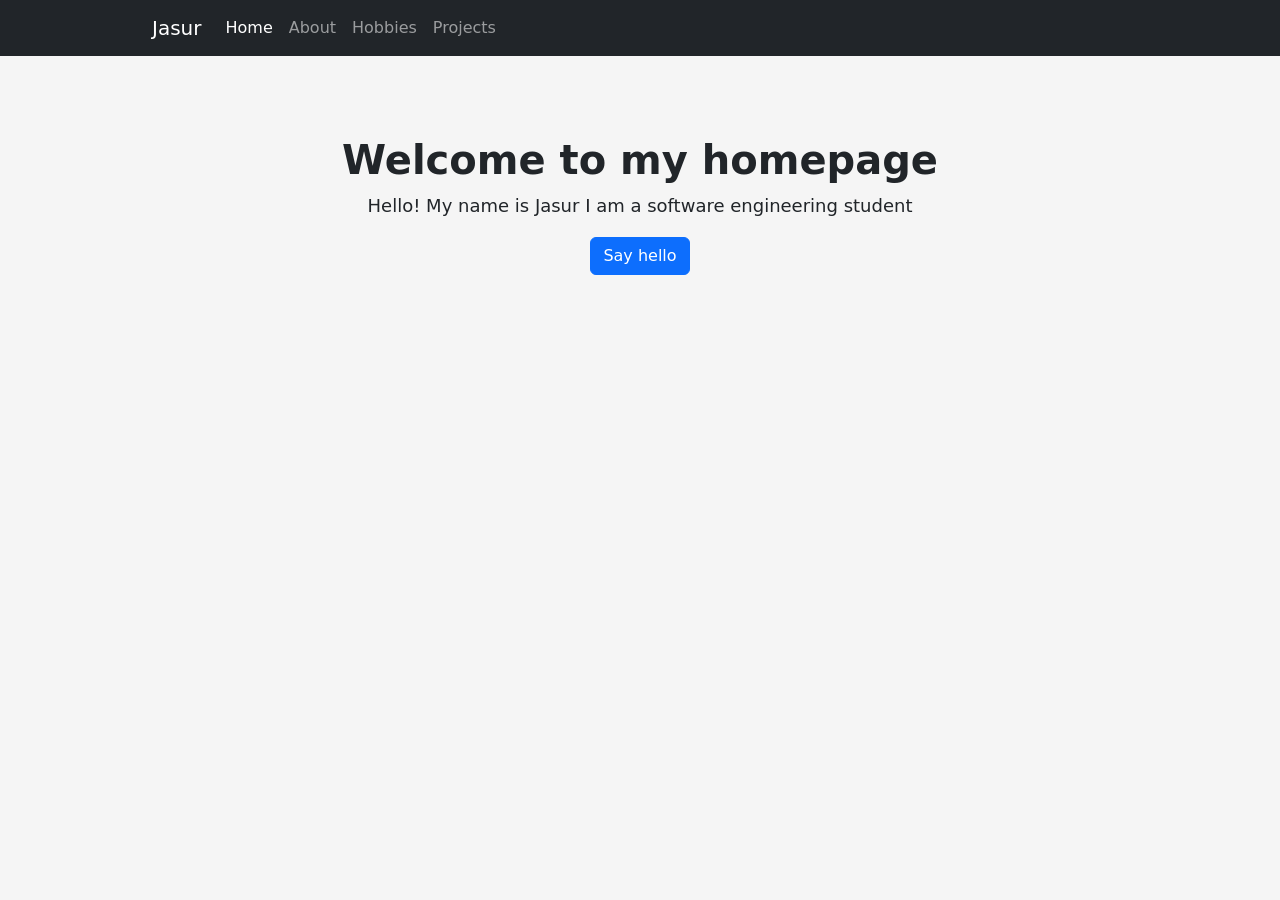
<file: index.html>
<!DOCTYPE html>

<html lang="en">
    <head>
        <link href="https://cdn.jsdelivr.net/npm/bootstrap@5.3.8/dist/css/bootstrap.min.css" rel="stylesheet" integrity="sha384-sRIl4kxILFvY47J16cr9ZwB07vP4J8+LH7qKQnuqkuIAvNWLzeN8tE5YBujZqJLB" crossorigin="anonymous">
        <script src="https://cdn.jsdelivr.net/npm/bootstrap@5.3.8/dist/js/bootstrap.bundle.min.js" integrity="sha384-FKyoEForCGlyvwx9Hj09JcYn3nv7wiPVlz7YYwJrWVcXK/BmnVDxM+D2scQbITxI" crossorigin="anonymous"></script>
        <link href="styles.css" rel="stylesheet">
        <title>My Webpage</title>
    </head>
    <body>
        <nav class="navbar navbar-expand-lg bg-dark navbar-dark">
            <div class="container">
                <a class="navbar-brand" href="index.html">
                    Jasur
                </a>
                <button
                    class="navbar-toggler"
                    type="button"
                    data-bs-toggle="collapse"
                    data-bs-target="#navbarNav"
                    aria-controls="navbarNav"
                    aria-expanded="false"
                    aria-label="Toggle navigation">
                    <span class="navbar-toggler-icon"></span>
                </button>
                <div class="collapse navbar-collapse" id="navbarNav">

                    <div class="navbar-nav">

                        <a class="nav-link active" href="index.html" aria-current="page">
                            Home
                        </a>

                        <a class="nav-link" href="about.html">
                            About
                        </a>

                        <a class="nav-link" href="hobbies.html">
                            Hobbies
                        </a>

                        <a class="nav-link" href="projects.html">
                            Projects
                        </a>

                    </div>

                </div>
                <!-- <div>
                    <a class="nav-link d-inline-block text-white" href="index.html">
                        Home
                    </a>
                    <a class="nav-link d-inline-block text-white" href="about.html">
                        About
                    </a>
                    <a class="nav-link d-inline-block text-white" href="hobbies.html">
                        Hobbies
                    </a>
                    <a class="nav-link d-inline-block text-white" href="projects.html">
                        Projects
                    </a>
                </div> -->
            </div>
        </nav>
        <div class="container home-content">
            <h1>Welcome to my homepage</h1>
            <p>
                Hello! My name is Jasur
                I am a software engineering student
            </p>
            <button id="helloButton" class="btn btn-primary">
                Say hello
            </button>
            <p id="helloMessage"></p>
        </div>
        <script src="script.js"></script>
    </body>
</html>
</file>
<file: styles.css>
body {
    font-familiy: Arial, sans-serif;
    background-color: #f5f5f5;
}

h1 {
    margin-top: 20px;
    font-weight: 700;
}

p {
    font-size: 18px;
    line-height: 1.6;
}

.container {
    max-width: 1000px;
}

ul {
    padding-left: 25px;
}

.home-content {
    text-align: center;
    padding-top: 60px;
}
</file>
